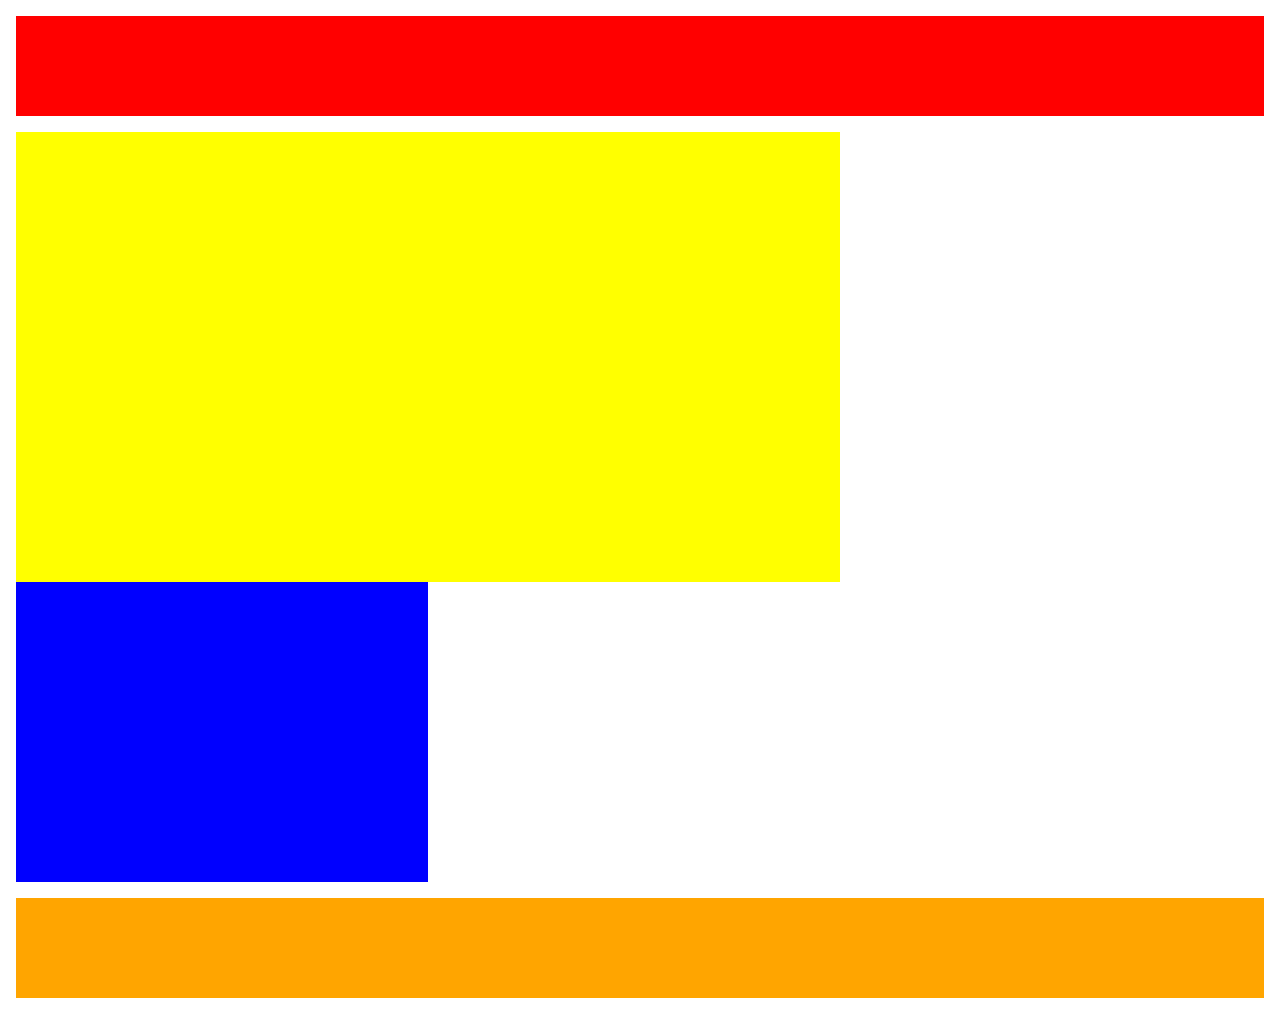
<file: index.html>
<!DOCTYPE html>
<html lang="en">
  <head>

    <meta charset="UTF-8">
    <meta name="viewport" content="width=device-width, initial-scale=1.0">
    <title>Flexbox</title>
    <link rel="stylesheet" href="./asset/css/style.css">

  </head>

  <body>

    <header>

    </header>
    <div class="flex_container">
      <main>

      </main>
    </div>


    <div class="sidebar">

    </div>
    <footer>

    </footer>

  </body>
</html>
</file>
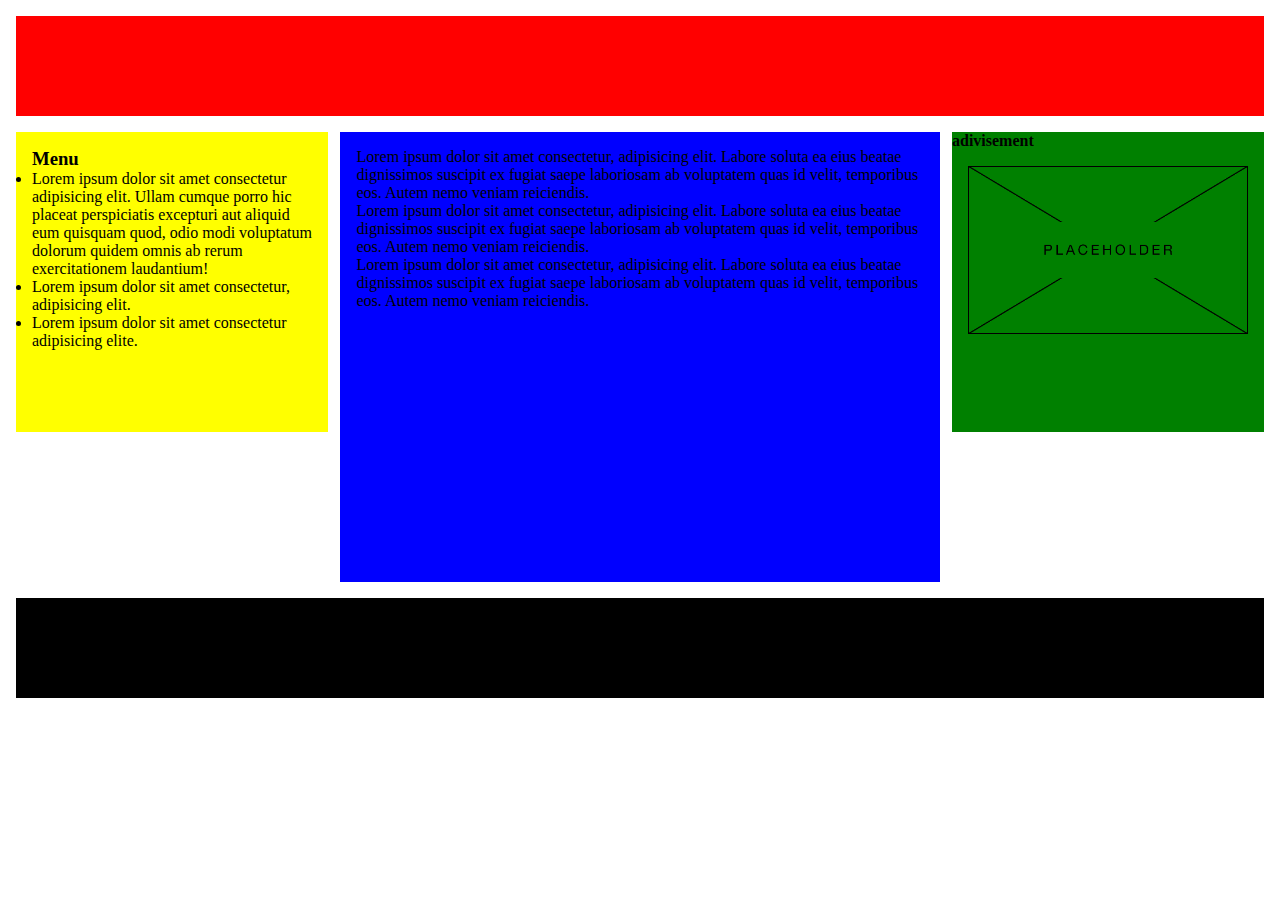
<file: index2.html>
<!DOCTYPE html>
<html lang="en">
<head>
    <meta charset="UTF-8">
    <meta name="viewport" content="width=device-width, initial-scale=1.0">
    <title>Flexbox2</title>
    <link rel="stylesheet" href="./asset/css/style2.css">
</head>
<body>
    <header>

    </header>
    <div class="flex_container">
        
        <div class="sidebar">
            <h3>Menu</h3>
            <ul>
                <li>Lorem ipsum dolor sit amet consectetur adipisicing elit. Ullam cumque porro hic placeat perspiciatis excepturi aut aliquid eum quisquam quod, odio modi voluptatum dolorum quidem omnis ab rerum exercitationem laudantium!</li>
                <li>Lorem ipsum dolor sit amet consectetur, adipisicing elit.
                </li>
                <li>Lorem ipsum dolor sit amet consectetur adipisicing elite.
                </li>
            </ul>

        </div>
        <main>
            <section class="posts">
                <h3></h3>
                <article>
                    <p>Lorem ipsum dolor sit amet consectetur, adipisicing elit. Labore soluta ea eius beatae dignissimos suscipit ex fugiat saepe laboriosam ab voluptatem quas id velit, temporibus eos. Autem nemo veniam reiciendis.
                    </p>
                </article>
                <article>
                    <p>Lorem ipsum dolor sit amet consectetur, adipisicing elit. Labore soluta ea eius beatae dignissimos suscipit ex fugiat saepe laboriosam ab voluptatem quas id velit, temporibus eos. Autem nemo veniam reiciendis.
                    </p>
                </article>
                <article>
                    <p>Lorem ipsum dolor sit amet consectetur, adipisicing elit. Labore soluta ea eius beatae dignissimos suscipit ex fugiat saepe laboriosam ab voluptatem quas id velit, temporibus eos. Autem nemo veniam reiciendis.
                    </p>
                </article>
            </section>
        </main>
        <aside>
            <h4>adivisement</h4>
            <img src="./asset/img/1f4d8ea7-e9d9-48b7-b70c-819482fb10fb-cover.png" alt="">
        </aside>
    </div>

    <footer>

    </footer>
</body>
</html>
</file>
<file: asset/css/style.css>
*{
    margin: 0;
    padding: 0;
    box-sizing: border-box;
}
body{
    padding: 1rem;
}
header{
    background-color: red;
    height: 100px;
    margin-bottom: 1rem;
}
.flex_container{
    display: flex;
    justify-content: space-between;
}
main{
    width: 66%;
    height: 450px;
    background-color: yellow;
}
.sidebar{
    width: 33%;
    background-color: blue;
    height: 300px;
    padding: 1rem;
}
footer{
    background: orange;
    height: 100px;
     margin-top: 1rem;
}
</file>
<file: asset/css/style2.css>
*{
    margin: 0;
    padding: 0;
    box-sizing: border-box;
}
body{
padding: 1rem;
}
header{
height: 100px;
background-color: red;
margin-bottom: 1rem;
}
.flex_container{
display: flex;
justify-content: space-between;
}
.sidebar{
width: 25%;
background-color: yellow;
height: 300px;
padding: 1rem;
}
main{
width: 48%;
background-color: blue;
height: 450px;
padding: 1rem;
}
aside{
width: 25%;
background-color: green;
height: 300px;
}
footer{
background-color: black;
margin-top: 1rem;
height: 100px;
}
img{
    max-width: 100%;
    padding: 1rem;
}
</file>
